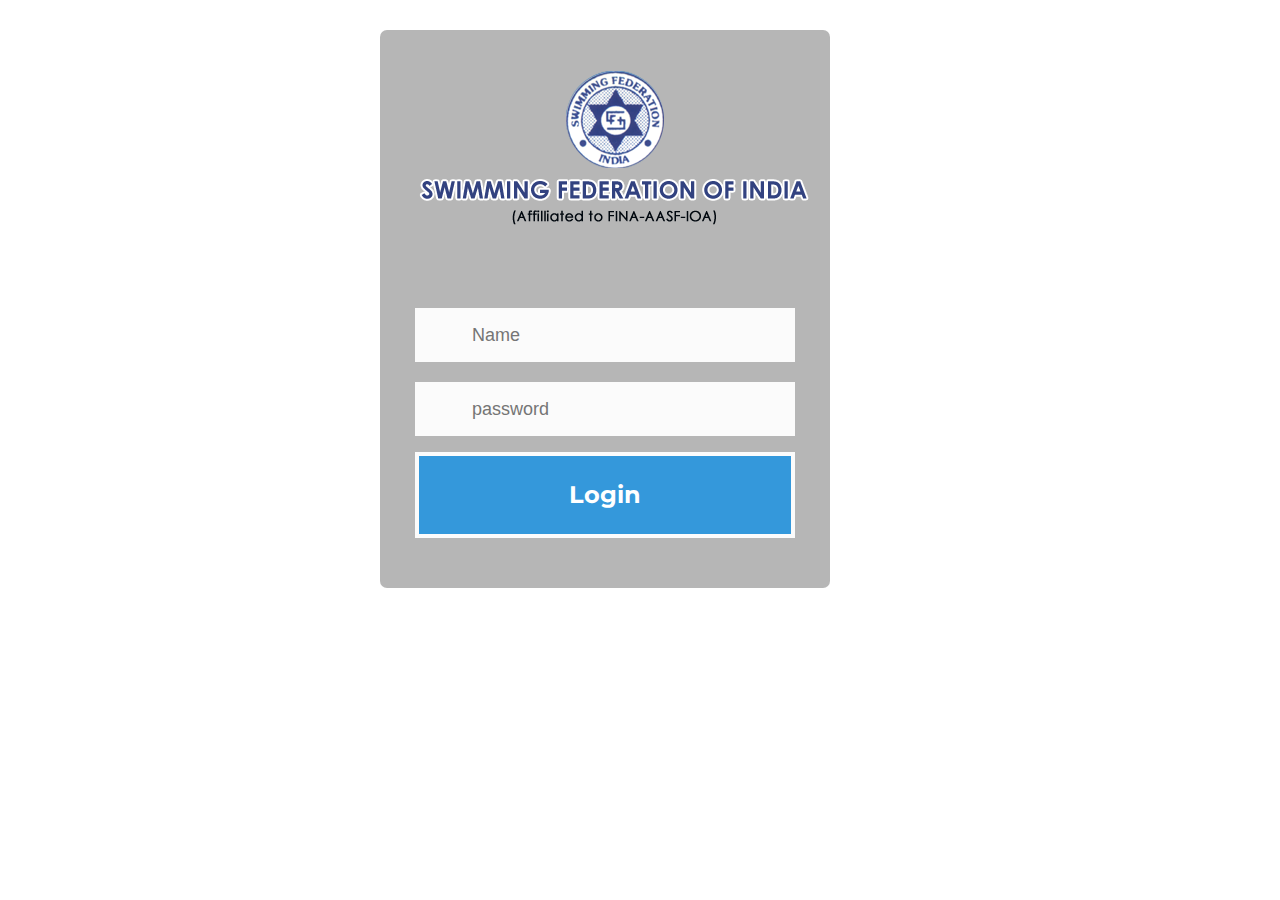
<file: web/index.html>
<!DOCTYPE html>
<html lang="en">

<head>
    <meta charset="utf-8">
    <meta name="viewport" content="width=device-width, initial-scale=1.0">
    <meta name="description" content="">
    <meta name="author" content="">

    <title>Swimming Federation of India</title>

    <!-- Bootstrap core CSS -->
    <link href="css/bootstrap.css" rel="stylesheet">

    <!-- Add custom CSS here -->
    <link href="css/login.css" rel="stylesheet">
</head>

<body>

    

    
    
                
  <div id="form-div">
          <img src = "img/logo.png">
          <form class="form" id="form1" method="post" action="loginintermediate.jsp">
      <br><br>
<br><br>

      <p class="name">
        <input name="name" type="text" class="validate[required,custom[onlyLetter],length[0,100]] feedback-input" placeholder="Name" id="name" />
      </p>
      
      <p class="email">
        <input name="password" type="password" class="validate[required,custom[password]] feedback-input" id="password" placeholder="password" />
      </p>
      
      
      
      <div class="submit">
        <input type="submit" value="Login" id="button-blue"/>
        <div class="ease"></div>
      </div>
    </form>
  </div>
                                        
                <div class="clearfix"></div>
            
         <!-- /.container -->

    
    <!-- JavaScript -->
    <script src="js/jquery-1.10.2.js"></script>
    <script src="js/bootstrap.js"></script>

</body>

</html>
</file>
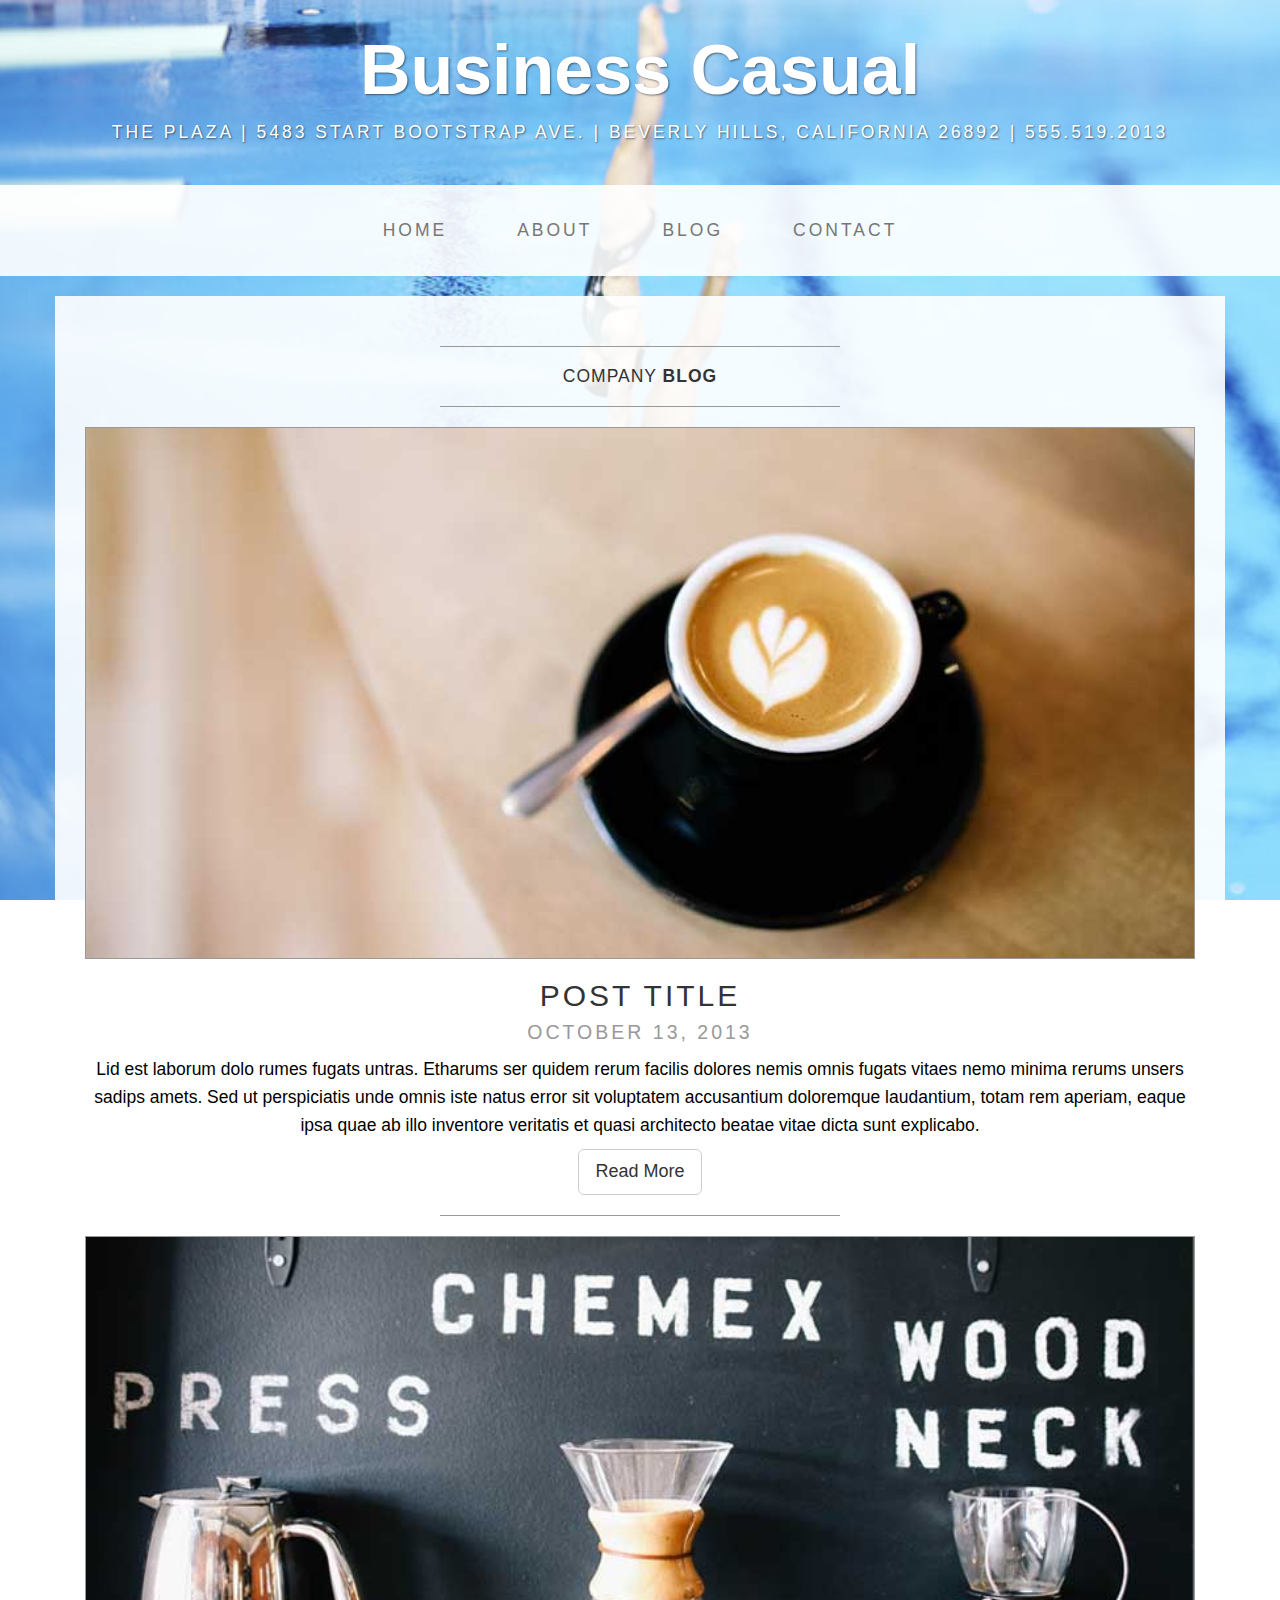
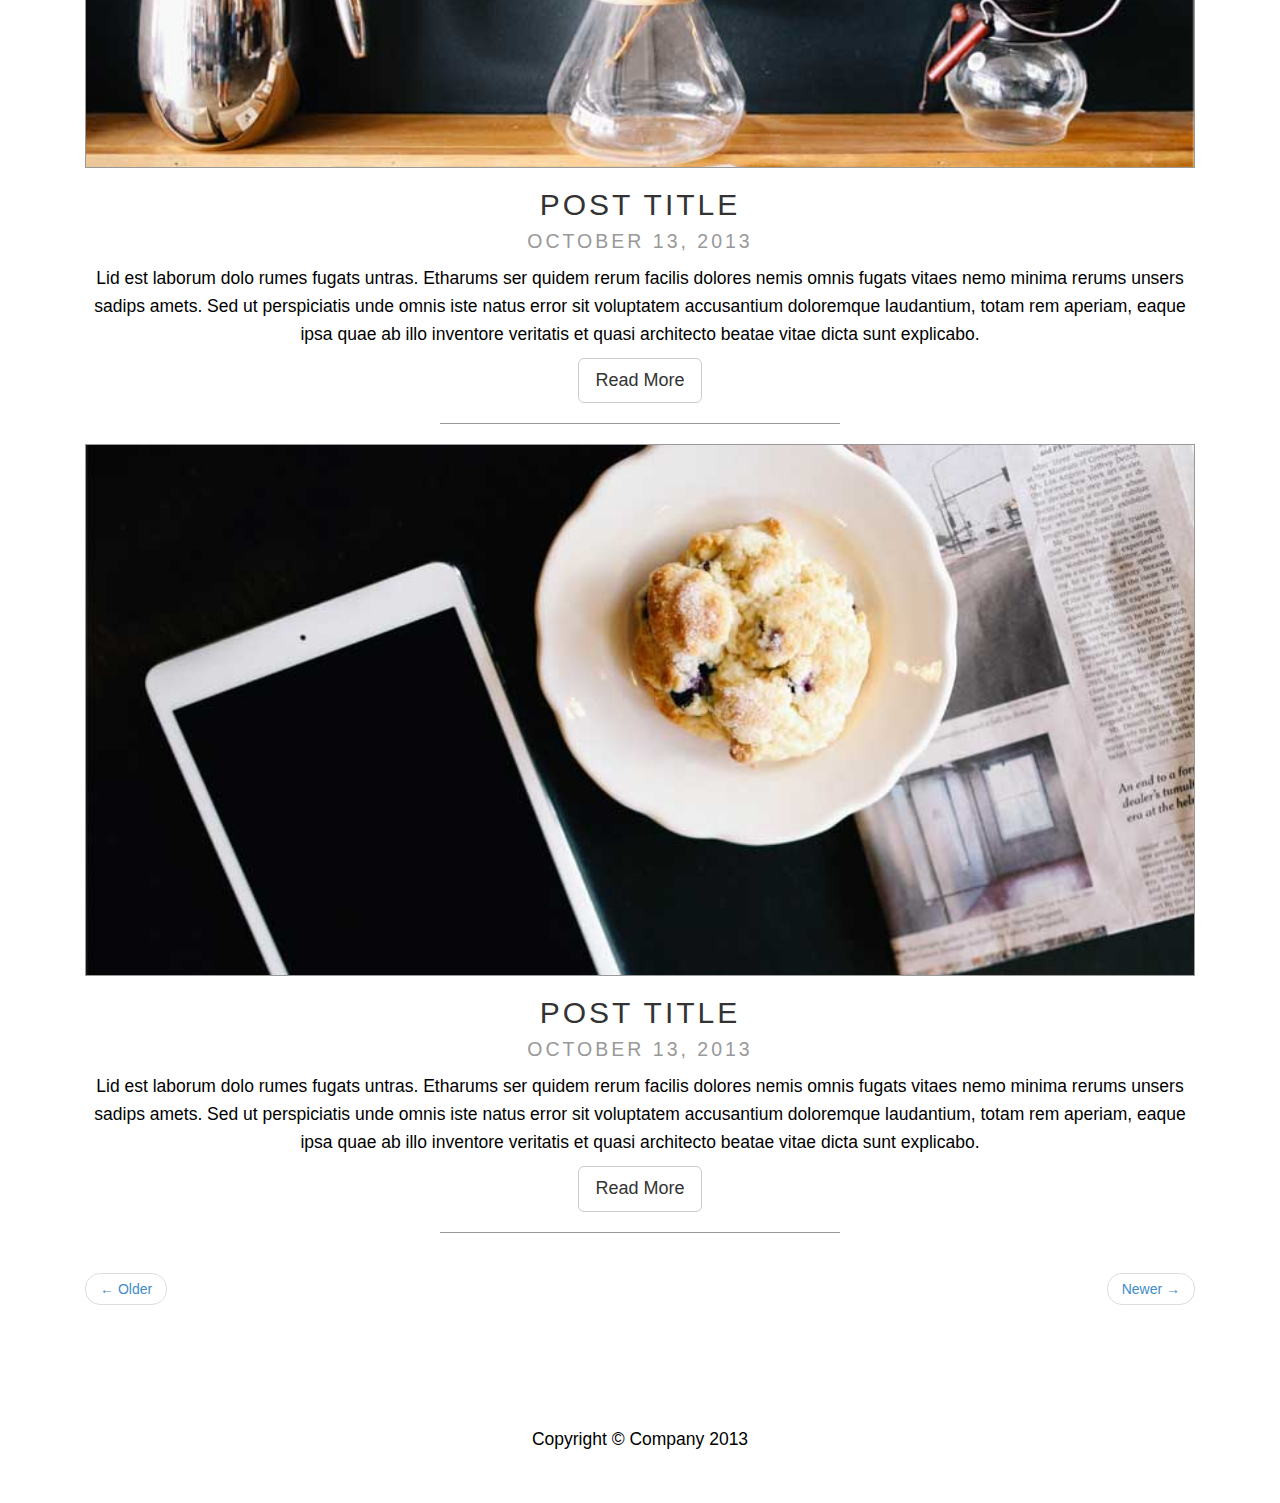
<file: web/blog.html>
<!DOCTYPE html>
<html lang="en">

<head>
    <meta charset="utf-8">
    <meta name="viewport" content="width=device-width, initial-scale=1.0">
    <meta name="description" content="">
    <meta name="author" content="">

    <title>Blog - Business Casual Template for Bootstrap</title>

    <!-- Bootstrap core CSS -->
    <link href="css/bootstrap.css" rel="stylesheet">

    <!-- Add custom CSS here -->
    <link href="css/stylesfi.css" rel="stylesheet">
</head>

<body>

    <div class="brand">Business Casual</div>
    <div class="address-bar">The Plaza | 5483 Start Bootstrap Ave. | Beverly Hills, California 26892 | 555.519.2013</div>

    <nav class="navbar navbar-default" role="navigation">
        <div class="container">
            <div class="navbar-header">
                <button type="button" class="navbar-toggle" data-toggle="collapse" data-target=".navbar-ex1-collapse">
                    <span class="sr-only">Toggle navigation</span>
                    <span class="icon-bar"></span>
                    <span class="icon-bar"></span>
                    <span class="icon-bar"></span>
                </button>
                
            </div>

            <!-- Collect the nav links, forms, and other content for toggling -->
            <div class="collapse navbar-collapse navbar-ex1-collapse">
                <ul class="nav navbar-nav">
                    <li><a href="index.html">Home</a>
                    </li>
                    <li><a href="index.html">About</a>
                    </li>
                    <li><a href="blog.html">Blog</a>
                    </li>
                    <li><a href="contact.html">Contact</a>
                    </li>
                </ul>
            </div>
            <!-- /.navbar-collapse -->
        </div>
        <!-- /.container -->
    </nav>

    <div class="container">

        <div class="row">
            <div class="box">
                <div class="col-lg-12">
                    <hr>
                    <h2 class="intro-text text-center">Company <strong>blog</strong>
                    </h2>
                    <hr>
                </div>
                <div class="col-lg-12 text-center">
                    <img class="img-responsive img-border img-full" src="img/slide-1.jpg" alt="">
                    <h2>Post Title
                        <br>
                        <small>October 13, 2013</small>
                    </h2>
                    <p>Lid est laborum dolo rumes fugats untras. Etharums ser quidem rerum facilis dolores nemis omnis fugats vitaes nemo minima rerums unsers sadips amets. Sed ut perspiciatis unde omnis iste natus error sit voluptatem accusantium doloremque laudantium, totam rem aperiam, eaque ipsa quae ab illo inventore veritatis et quasi architecto beatae vitae dicta sunt explicabo.</p>
                    <a href="#" class="btn btn-default btn-lg">Read More</a>
                    <hr>
                </div>
                <div class="col-lg-12 text-center">
                    <img class="img-responsive img-border img-full" src="img/slide-2.jpg" alt="">
                    <h2>Post Title
                        <br>
                        <small>October 13, 2013</small>
                    </h2>
                    <p>Lid est laborum dolo rumes fugats untras. Etharums ser quidem rerum facilis dolores nemis omnis fugats vitaes nemo minima rerums unsers sadips amets. Sed ut perspiciatis unde omnis iste natus error sit voluptatem accusantium doloremque laudantium, totam rem aperiam, eaque ipsa quae ab illo inventore veritatis et quasi architecto beatae vitae dicta sunt explicabo.</p>
                    <a href="#" class="btn btn-default btn-lg">Read More</a>
                    <hr>
                </div>
                <div class="col-lg-12 text-center">
                    <img class="img-responsive img-border img-full" src="img/slide-3.jpg" alt="">
                    <h2>Post Title
                        <br>
                        <small>October 13, 2013</small>
                    </h2>
                    <p>Lid est laborum dolo rumes fugats untras. Etharums ser quidem rerum facilis dolores nemis omnis fugats vitaes nemo minima rerums unsers sadips amets. Sed ut perspiciatis unde omnis iste natus error sit voluptatem accusantium doloremque laudantium, totam rem aperiam, eaque ipsa quae ab illo inventore veritatis et quasi architecto beatae vitae dicta sunt explicabo.</p>
                    <a href="#" class="btn btn-default btn-lg">Read More</a>
                    <hr>
                </div>
                <div class="col-lg-12 text-center">
                    <ul class="pager">
                        <li class="previous"><a href="#">&larr; Older</a>
                        </li>
                        <li class="next"><a href="#">Newer &rarr;</a>
                        </li>
                    </ul>
                </div>
            </div>
        </div>

    </div>
    <!-- /.container -->

    <footer>
        <div class="container">
            <div class="row">
                <div class="col-lg-12 text-center">
                    <p>Copyright &copy; Company 2013</p>
                </div>
            </div>
        </div>
    </footer>

    <!-- JavaScript -->
    <script src="js/jquery-1.10.2.js"></script>
    <script src="js/bootstrap.js"></script>

</body>

</html>
</file>
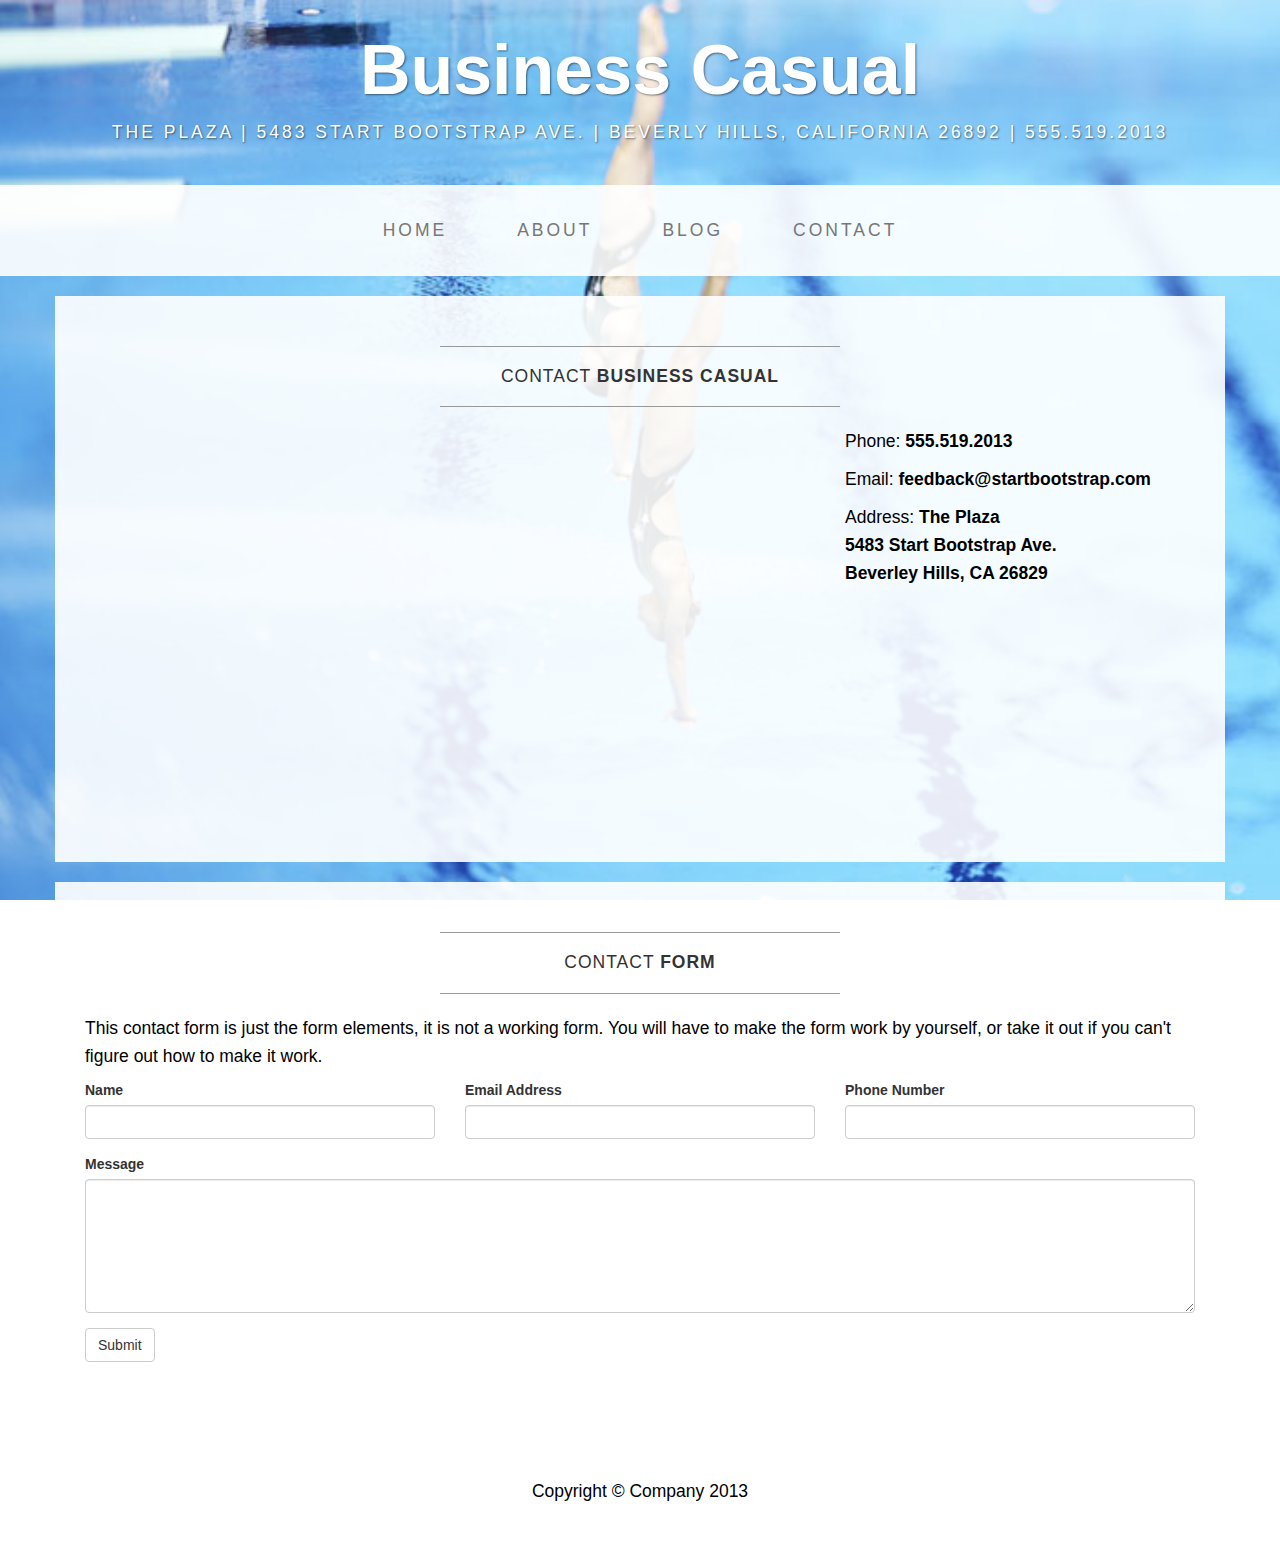
<file: web/contact.html>
<!DOCTYPE html>
<html lang="en">

<head>
    <meta charset="utf-8">
    <meta name="viewport" content="width=device-width, initial-scale=1.0">
    <meta name="description" content="">
    <meta name="author" content="">

    <title>Contact - Business Casual Template for Bootstrap</title>

    <!-- Bootstrap core CSS -->
    <link href="css/bootstrap.css" rel="stylesheet">

    <!-- Add custom CSS here -->
    <link href="css/stylesfi.css" rel="stylesheet">
</head>

<body>

    <div class="brand">Business Casual</div>
    <div class="address-bar">The Plaza | 5483 Start Bootstrap Ave. | Beverly Hills, California 26892 | 555.519.2013</div>

    <nav class="navbar navbar-default" role="navigation">
        <div class="container">
            <div class="navbar-header">
                <button type="button" class="navbar-toggle" data-toggle="collapse" data-target=".navbar-ex1-collapse">
                    <span class="sr-only">Toggle navigation</span>
                    <span class="icon-bar"></span>
                    <span class="icon-bar"></span>
                    <span class="icon-bar"></span>
                </button>
                
            </div>

            <!-- Collect the nav links, forms, and other content for toggling -->
            <div class="collapse navbar-collapse navbar-ex1-collapse">
                <ul class="nav navbar-nav">
                    <li><a href="index.html">Home</a>
                    </li>
                    <li><a href="index.html">About</a>
                    </li>
                    <li><a href="blog.html">Blog</a>
                    </li>
                    <li><a href="contact.html">Contact</a>
                    </li>
                </ul>
            </div>
            <!-- /.navbar-collapse -->
        </div>
        <!-- /.container -->
    </nav>

    <div class="container">

        <div class="row">
            <div class="box">
                <div class="col-lg-12">
                    <hr>
                    <h2 class="intro-text text-center">Contact <strong>business casual</strong>
                    </h2>
                    <hr>
                </div>
                <div class="col-md-8">
                    <!-- Embedded Google Map using an iframe - to select your location find it on Google maps and paste the link as the iframe src. If you want to use the Google Maps API instead then have at it! -->
                    <iframe width="100%" height="400" frameborder="0" scrolling="no" marginheight="0" marginwidth="0" src="http://maps.google.com/maps?hl=en&amp;ie=UTF8&amp;ll=37.0625,-95.677068&amp;spn=56.506174,79.013672&amp;t=m&amp;z=4&amp;output=embed"></iframe>
                </div>
                <div class="col-md-4">
                    <p>Phone: <strong>555.519.2013</strong>
                    </p>
                    <p>Email: <strong>feedback@startbootstrap.com</strong>
                    </p>
                    <p>Address: <strong>The Plaza<br>5483 Start Bootstrap Ave.<br>Beverley Hills, CA 26829</strong>
                    </p>
                </div>
                <div class="clearfix"></div>
            </div>
        </div>

        <div class="row">
            <div class="box">
                <div class="col-lg-12">
                    <hr>
                    <h2 class="intro-text text-center">Contact <strong>form</strong>
                    </h2>
                    <hr>
                    <p>This contact form is just the form elements, it is not a working form. You will have to make the form work by yourself, or take it out if you can't figure out how to make it work.</p>
                    <form role="form">
                        <div class="row">
                            <div class="form-group col-lg-4">
                                <label>Name</label>
                                <input type="text" class="form-control">
                            </div>
                            <div class="form-group col-lg-4">
                                <label>Email Address</label>
                                <input type="email" class="form-control">
                            </div>
                            <div class="form-group col-lg-4">
                                <label>Phone Number</label>
                                <input type="tel" class="form-control">
                            </div>
                            <div class="clearfix"></div>
                            <div class="form-group col-lg-12">
                                <label>Message</label>
                                <textarea class="form-control" rows="6"></textarea>
                            </div>
                            <div class="form-group col-lg-12">
                                <input type="hidden" name="save" value="contact">
                                <button type="submit" class="btn btn-default">Submit</button>
                            </div>
                        </div>
                    </form>
                </div>
            </div>
        </div>

    </div>
    <!-- /.container -->

    <footer>
        <div class="container">
            <div class="row">
                <div class="col-lg-12 text-center">
                    <p>Copyright &copy; Company 2013</p>
                </div>
            </div>
        </div>
    </footer>

    <!-- JavaScript -->
    <script src="js/jquery-1.10.2.js"></script>
    <script src="js/bootstrap.js"></script>

</body>

</html>
</file>
<file: web/css/login.css>
@import url(http://fonts.googleapis.com/css?family=Montserrat:400,700);

html{    background:url(http://thekitemap.com/images/feedback-img.jpg) no-repeat;
  background-size: cover;
  height:100%;
}

#feedback-page{
	text-align:center;
}

#form-main{
	width:100%;
	float:left;
	padding-top:0px;
}

#form-div {
	background-color:rgba(72,72,72,0.4);
	padding-left:35px;
	padding-right:35px;
	padding-top:35px;
	padding-bottom:50px;
	width: 450px;
	float: left;
	left: 50%;
	position: absolute;
  margin-top:30px;
	margin-left: -260px;
  -moz-border-radius: 7px;
  -webkit-border-radius: 7px;
}

.feedback-input {
	color:#3c3c3c;
	font-family: Helvetica, Arial, sans-serif;
  font-weight:500;
	font-size: 18px;
	border-radius: 0;
	line-height: 22px;
	background-color: #fbfbfb;
	padding: 13px 13px 13px 54px;
	margin-bottom: 10px;
	width:100%;
	-webkit-box-sizing: border-box;
	-moz-box-sizing: border-box;
	-ms-box-sizing: border-box;
	box-sizing: border-box;
  border: 3px solid rgba(0,0,0,0);
}

.feedback-input:focus{
	background: #fff;
	box-shadow: 0;
	border: 3px solid #3498db;
	color: #3498db;
	outline: none;
  padding: 13px 13px 13px 54px;
}

.focused{
	color:#30aed6;
	border:#30aed6 solid 3px;
}

/* Icons ---------------------------------- */
#name{
	background-image: url(http://rexkirby.com/kirbyandson/images/name.svg);
	background-size: 30px 30px;
	background-position: 11px 8px;
	background-repeat: no-repeat;
}

#name:focus{
	background-image: url(http://rexkirby.com/kirbyandson/images/name.svg);
	background-size: 30px 30px;
	background-position: 8px 5px;
  background-position: 11px 8px;
	background-repeat: no-repeat;
}

#email{
	background-image: url(http://rexkirby.com/kirbyandson/images/email.svg);
	background-size: 30px 30px;
	background-position: 11px 8px;
	background-repeat: no-repeat;
}

#email:focus{
	background-image: url(http://rexkirby.com/kirbyandson/images/email.svg);
	background-size: 30px 30px;
  background-position: 11px 8px;
	background-repeat: no-repeat;
}

#comment{
	background-image: url(http://rexkirby.com/kirbyandson/images/comment.svg);
	background-size: 30px 30px;
	background-position: 11px 8px;
	background-repeat: no-repeat;
}

textarea {
    width: 100%;
    height: 150px;
    line-height: 150%;
    resize:vertical;
}

input:hover, textarea:hover,
input:focus, textarea:focus {
	background-color:white;
}

#button-blue{
	font-family: 'Montserrat', Arial, Helvetica, sans-serif;
	float:left;
	width: 100%;
	border: #fbfbfb solid 4px;
	cursor:pointer;
	background-color: #3498db;
	color:white;
	font-size:24px;
	padding-top:22px;
	padding-bottom:22px;
	-webkit-transition: all 0.3s;
	-moz-transition: all 0.3s;
	transition: all 0.3s;
  margin-top:-4px;
  font-weight:700;
}

#button-blue:hover{
	background-color: rgba(0,0,0,0);
	color: #0493bd;
}
	
.submit:hover {
	color: #3498db;
}
	
.ease {
	width: 0px;
	height: 74px;
	background-color: #fbfbfb;
	-webkit-transition: .3s ease;
	-moz-transition: .3s ease;
	-o-transition: .3s ease;
	-ms-transition: .3s ease;
	transition: .3s ease;
}

.submit:hover .ease{
  width:100%;
  background-color:white;
}

@media only screen and (max-width: 580px) {
	#form-div{
		left: 3%;
		margin-right: 3%;
		width: 88%;
		margin-left: 0;
		padding-left: 3%;
		padding-right: 3%;
	}
}
</file>
<file: web/css/stylesfi.css>
body {
  background: url(../img/bg.jpg) no-repeat center center fixed; 
  -webkit-background-size: cover;
  -moz-background-size: cover;
  -o-background-size: cover;
  background-size: cover;
}

h1, h2, h3, h4, h5, h6 {
  text-transform: uppercase;
  letter-spacing: 3px;
  font-weight: 400;
}

p {
  font-size: 1.25em;
  line-height: 1.6;
  color: #000;
}

hr {
  border-color: #999999;
  max-width: 400px;
}

.brand,
.address-bar {
  display: none;
}


.navbar-brand {
  text-transform: uppercase;
  letter-spacing: 2px;
  font-weight: 900;
}

.navbar-nav {
  text-transform: uppercase;
  letter-spacing: 3px;
  font-weight: 400;
}

.img-full {
  min-width: 100%;
}

.brand-name {
  font-weight: 700;
  font-size: 1.5em;
  text-transform: capitalize;
  letter-spacing: normal;
}

.tagline-divider {
  margin: 15px auto 3px;
  border-color: #999999;
  max-width: 250px;
}

.box {
  background: #fff;
  background: rgba(255,255,255,0.9);
  margin-bottom: 20px;
  padding: 30px 15px;
}

.intro-text {
  text-transform: uppercase;
  letter-spacing: 1px;
  font-size: 1.25em;
  font-weight: 400;
}

.img-border {
  float: none;
  margin: 0 auto 0;
  border: #999999 solid 1px;
}

.img-left {
  float: none;
  margin: 0 auto 0;
}

footer {
  background: #fff;
  background: rgba(255,255,255,0.9);
}

footer p {
  margin: 0;
  padding: 50px 0;
}

@media screen and (min-width: 768px) {

.brand {
  display: inherit;
  font-weight: 700;
  font-size: 5em;
  line-height: normal;
  text-align: center;
  margin: 0;
  padding: 30px 0 10px;
  color: #fff;
  text-shadow: 1px 1px 2px rgba(0, 0, 0, 0.5);
}

.top-divider {
  margin-top: 0;
}

.img-left {
  float: left;
  margin-right: 25px;
}

.address-bar {
  display: inherit;
  text-align: center;
  margin: 0;
  padding: 0 0 40px;
  font-size: 1.25em;
  text-transform: uppercase;
  letter-spacing: 3px;
  font-weight: 400;
  color: #fff;
  text-shadow: 1px 1px 2px rgba(0, 0, 0, 0.5);
}

.navbar {
  border-radius: 0;
}

.navbar-header {
  display: none;
}

.navbar {
  min-height: 0;
}

.navbar-default {
  background: #fff;
  background: rgba(255,255,255,0.9);
  border: none;
}

.nav>li>a {
  padding: 35px;
}

.navbar-nav>li>a {
  line-height: normal;
}

.navbar-nav {
  float: none;
  margin: 0 auto;
  display: table;
  table-layout: fixed;
  font-size: 1.25em;
}

}

@media screen and (min-width: 1200px) {
    .box:after {
        content: '';
        display: table;
        clear: both;
    }
}
</file>
